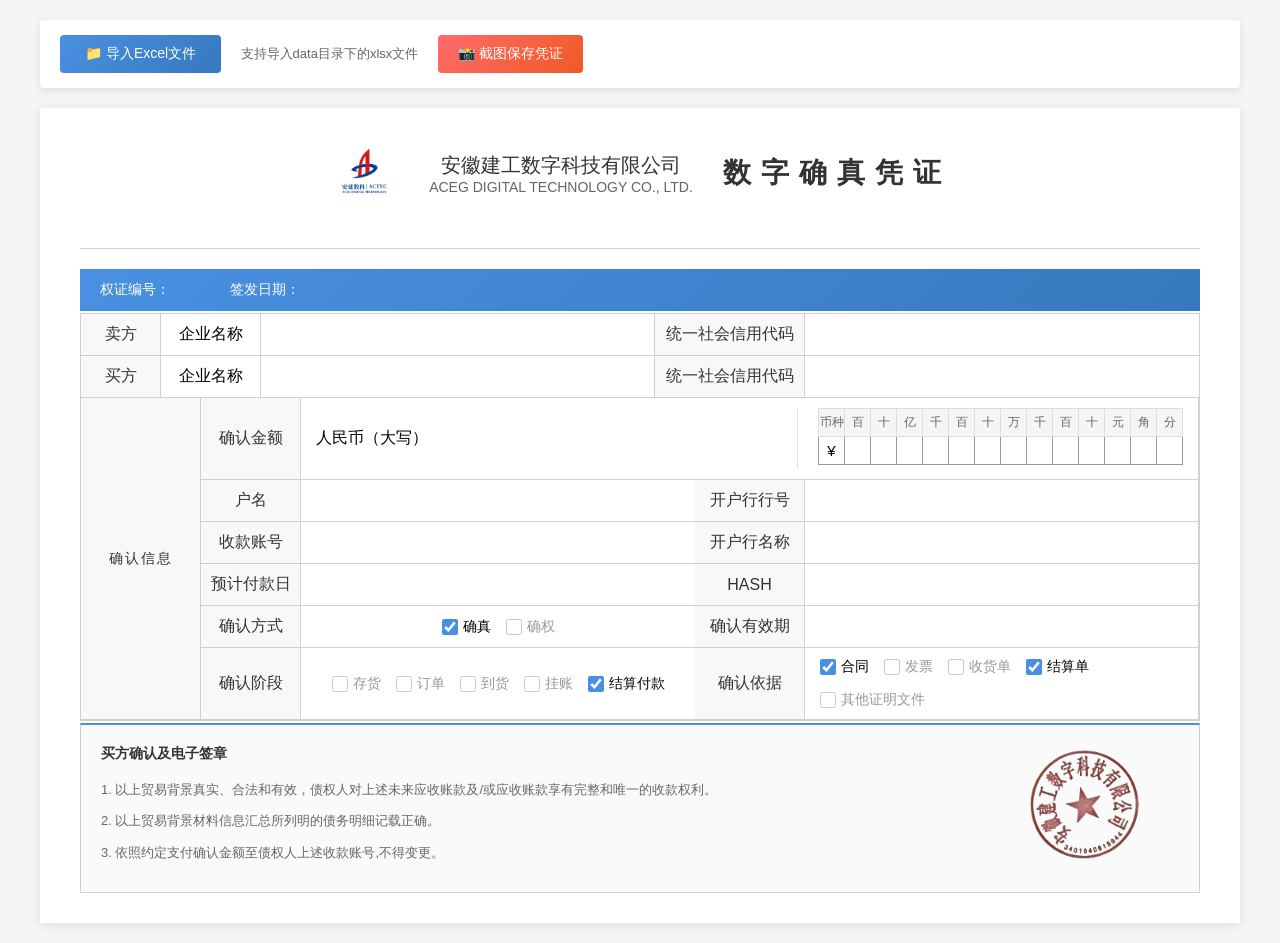
<file: index.html>
<!DOCTYPE html>
<html lang="zh-CN">

<head>
    <meta charset="UTF-8">
    <meta name="viewport" content="width=device-width, initial-scale=1.0">
    <title>数字确真凭证</title>
    <!-- 引入SheetJS库用于读取Excel -->
    <script src="lib/xlsx.full.min.js"></script>
    <!-- 引入html2canvas库用于截图 -->
    <script src="lib/html2canvas.min.js"></script>
    <!-- 引入外部CSS -->
    <link rel="stylesheet" href="certificate.css">
</head>

<body>
    <!-- 导入控制区域 -->
    <div class="import-controls">
        <button id="importButton" class="import-button">📁 导入Excel文件</button>
        <input type="file" id="fileInput" accept=".xlsx,.xls" />
        <span class="import-hint">支持导入data目录下的xlsx文件</span>
        <button id="screenshotBtn" class="screenshot-btn">📸 截图保存凭证</button>

    </div>

    <!-- 证书内容容器 -->
    <div class="certificate-container">
        <div class="header">
            <div class="logo-title">
                <img id="companyLogo"
                    src="[data-uri]"
                    alt="公司Logo" class="logo">
                <div>
                    <div class="company-name">安徽建工数字科技有限公司</div>
                    <div class="company-name-en">ACEG DIGITAL TECHNOLOGY CO., LTD.</div>

                </div>


                <div class="certificate-title">数字确真凭证</div>
            </div>
        </div>

        <div class="info-banner">
            <div class="info-banner-left">
                <span>权证编号：</span>
                <span></span>
                <span>签发日期：</span>
            </div>
        </div>
        <div class="content-section">
            <!-- 第一部分：2行5列 -->
            <div class="section-part1">
                <!-- 第1行 -->
                <div class="cell label">卖方</div>
                <div class="cell">企业名称</div>
                <div class="cell"><input type="text" class="editable" value=""></div>
                <div class="cell label">统一社会信用代码</div>
                <div class="cell"><input type="text" class="editable" value=""></div>

                <!-- 第2行 -->
                <div class="cell label">买方</div>
                <div class="cell">企业名称</div>
                <div class="cell"><input type="text" class="editable" value=""></div>
                <div class="cell label">统一社会信用代码</div>
                <div class="cell"><input type="text" class="editable" value=""></div>
            </div>

            <!-- 第二部分：左侧合并列 + 6行4列 -->
            <div class="section-part2">
                <div class="merged-label">确认信息</div>
                <div class="part2-content">
                    <!-- 第1行：确认金额（跨4列） -->
                    <div class="cell label">确认金额</div>
                    <div class="cell span-3">
                        <div class="amount-row">
                            <!-- 左侧：大写金额 -->
                            <div class="amount-left">
                                <span class="amount-label">人民币（大写）</span>
                                <input type="text" class="editable" id="amountChinese" value="">
                            </div>
                            <!-- 右侧：数字表格 -->
                            <div class="amount-right">
                                <div class="amount-container">
                                    <table class="amount-table">
                                        <tr class="header-row">
                                            <td>币种</td>
                                            <td>百</td>
                                            <td>十</td>
                                            <td>亿</td>
                                            <td>千</td>
                                            <td>百</td>
                                            <td>十</td>
                                            <td>万</td>
                                            <td>千</td>
                                            <td>百</td>
                                            <td>十</td>
                                            <td>元</td>
                                            <td>角</td>
                                            <td>分</td>
                                        </tr>
                                        <tr class="value-row" id="amountValueRow">
                                            <td id="currency-symbol" class="currency-cell">¥</td>
                                            <td id="amount-0"></td>
                                            <td id="amount-1"></td>
                                            <td id="amount-2"></td>
                                            <td id="amount-3"></td>
                                            <td id="amount-4"></td>
                                            <td id="amount-5"></td>
                                            <td id="amount-6"></td>
                                            <td id="amount-7"></td>
                                            <td id="amount-8"></td>
                                            <td id="amount-9"></td>
                                            <td id="amount-10"></td>
                                            <td id="amount-11"></td>
                                            <td id="amount-12"></td>
                                        </tr>
                                    </table>
                                </div>
                            </div>
                        </div>
                    </div>

                    <!-- 第2行 -->
                    <div class="cell label">户名</div>
                    <div class="cell"><input type="text" class="editable" value=""></div>
                    <div class="cell label">开户行行号</div>
                    <div class="cell"><input type="text" class="editable" value=""></div>

                    <!-- 第3行 -->
                    <div class="cell label">收款账号</div>
                    <div class="cell"><input type="text" class="editable" value=""></div>
                    <div class="cell label">开户行名称</div>
                    <div class="cell"><input type="text" class="editable" value=""></div>

                    <!-- 第4行 -->
                    <div class="cell label">预计付款日</div>
                    <div class="cell"><input type="text" class="editable" value=""></div>
                    <div class="cell label">HASH</div>
                    <div class="cell"><input type="text" class="editable" value="">
                    </div>

                    <!-- 第5行 -->
                    <div class="cell label">确认方式</div>
                    <div class="cell">
                        <div class="checkbox-group" id="confirmMethod">
                            <div class="checkbox-item">
                                <input type="checkbox" id="method1" data-group="confirmMethod" checked>
                                <label class="checkbox-label" for="method1">确真</label>
                            </div>
                            <div class="checkbox-item">
                                <input type="checkbox" id="method2" data-group="confirmMethod">
                                <label class="checkbox-label" for="method2">确权</label>
                            </div>
                        </div>
                    </div>
                    <div class="cell label">确认有效期</div>
                    <div class="cell"><input type="text" class="editable" value=""></div>

                    <!-- 第6行：确认阶段和确认依据在同一行 -->
                    <div class="cell label">确认阶段</div>
                    <div class="cell">
                        <div class="checkbox-group" id="confirmOrder">
                            <div class="checkbox-item">
                                <input type="checkbox" id="order1" data-group="confirmOrder">
                                <label class="checkbox-label" for="order1">存货</label>
                            </div>
                            <div class="checkbox-item">
                                <input type="checkbox" id="order2" data-group="confirmOrder">
                                <label class="checkbox-label" for="order2">订单</label>
                            </div>
                            <div class="checkbox-item">
                                <input type="checkbox" id="order3" data-group="confirmOrder">
                                <label class="checkbox-label" for="order3">到货</label>
                            </div>
                            <div class="checkbox-item">
                                <input type="checkbox" id="order4" data-group="confirmOrder">
                                <label class="checkbox-label" for="order4">挂账</label>
                            </div>
                            <div class="checkbox-item">
                                <input type="checkbox" id="order5" data-group="confirmOrder" checked>
                                <label class="checkbox-label" for="order5">结算付款</label>
                            </div>
                        </div>
                    </div>
                    <div class="cell label">确认依据</div>
                    <div class="cell">
                        <div class="checkbox-group" id="confirmBasis">
                            <div class="checkbox-item">
                                <input type="checkbox" id="basis1" data-group="confirmBasis" checked>
                                <label class="checkbox-label" for="basis1">合同</label>
                            </div>
                            <div class="checkbox-item">
                                <input type="checkbox" id="basis2" data-group="confirmBasis">
                                <label class="checkbox-label" for="basis2">发票</label>
                            </div>
                            <div class="checkbox-item">
                                <input type="checkbox" id="basis3" data-group="confirmBasis">
                                <label class="checkbox-label" for="basis3">收货单</label>
                            </div>
                            <div class="checkbox-item">
                                <input type="checkbox" id="basis4" data-group="confirmBasis" checked>
                                <label class="checkbox-label" for="basis4">结算单</label>
                            </div>
                            <div class="checkbox-item">
                                <input type="checkbox" id="basis5" data-group="confirmBasis">
                                <label class="checkbox-label" for="basis5">其他证明文件</label>
                            </div>
                        </div>
                    </div>
                </div>
            </div>
        </div>

        <div class="notes-section">
            <div class="notes-title">买方确认及电子签章</div>
            <div class="note-item">1. 以上贸易背景真实、合法和有效，债权人对上述未来应收账款及/或应收账款享有完整和唯一的收款权利。</div>
            <div class="note-item">2. 以上贸易背景材料信息汇总所列明的债务明细记载正确。</div>
            <div class="note-item">3. 依照约定支付确认金额至债权人上述收款账号,不得变更。</div>
        </div>
        <div class="company-info">
            <img id="companySeal"
                src="[data-uri]"
                alt="公司印章" class="seal">
        </div>
    </div>

    <!-- 引入外部JS -->
    <script src="certificate.js"></script>
</body>

</html>
</file>
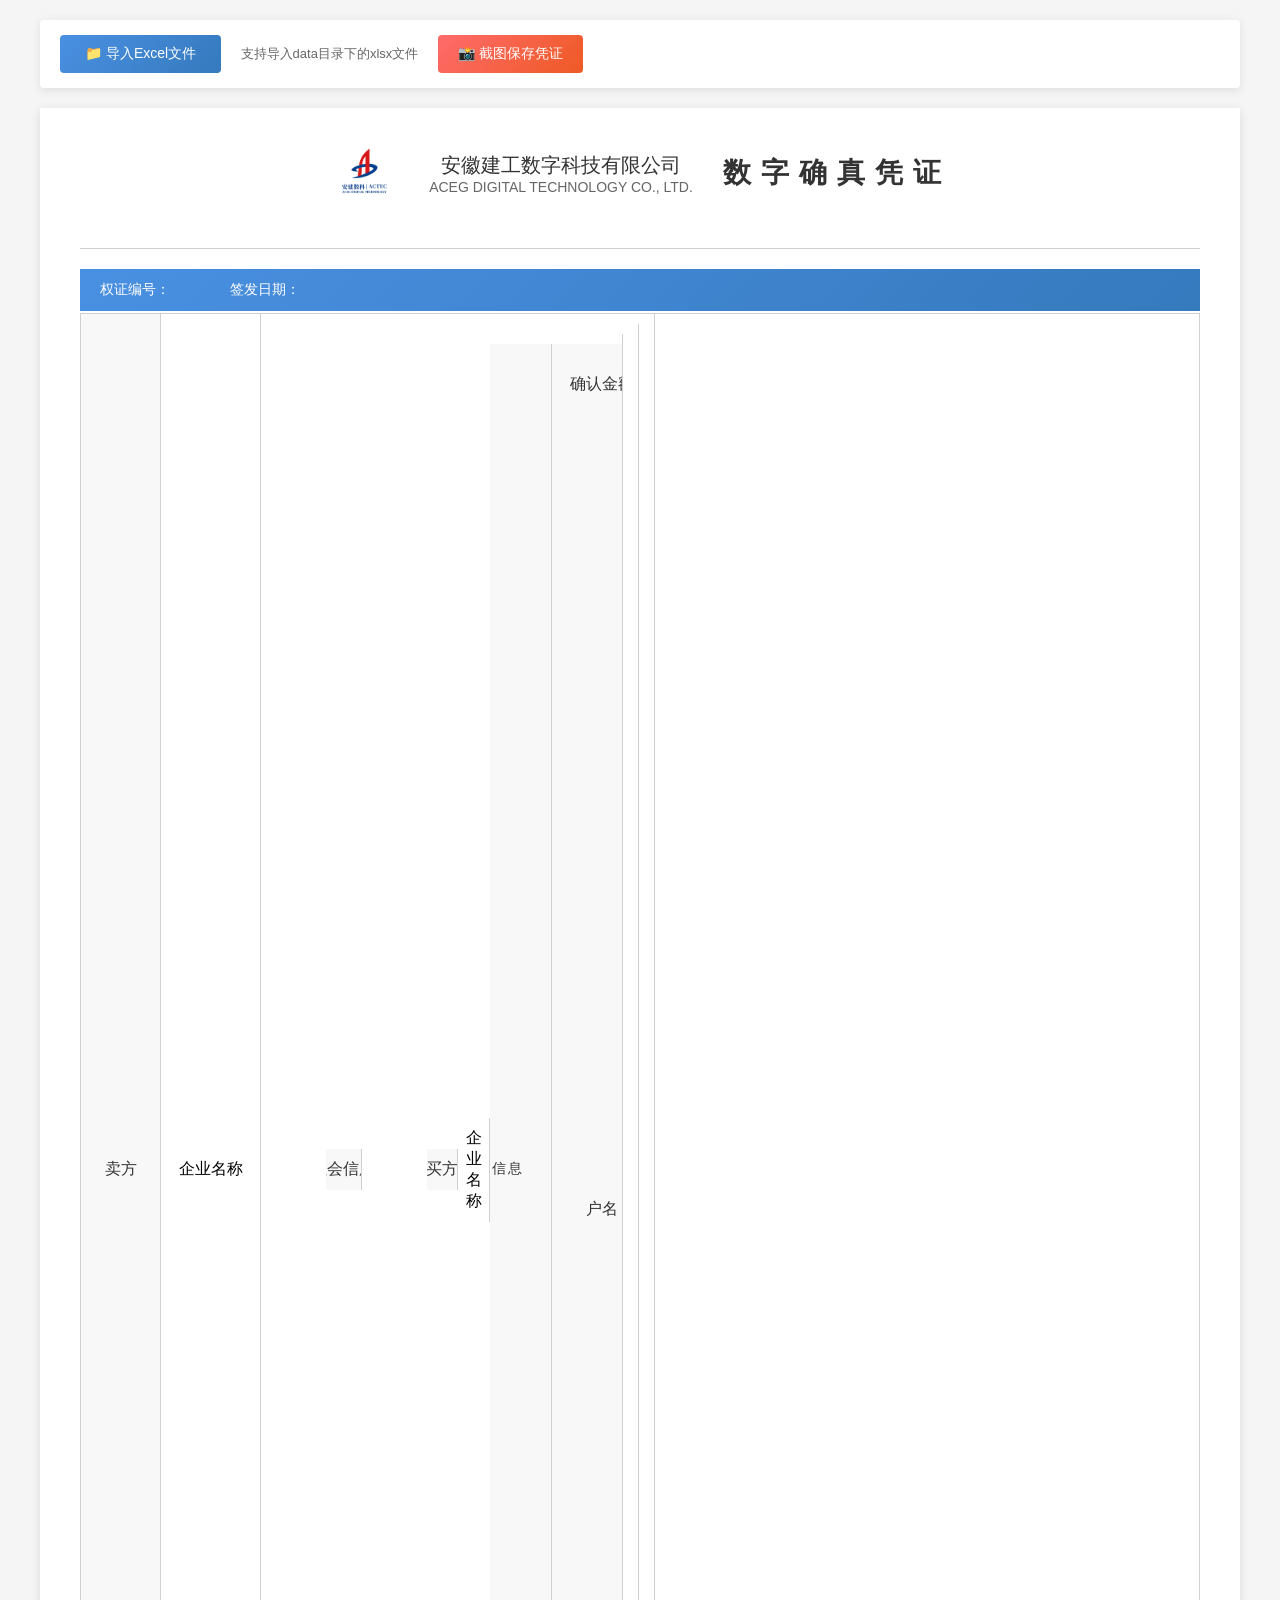
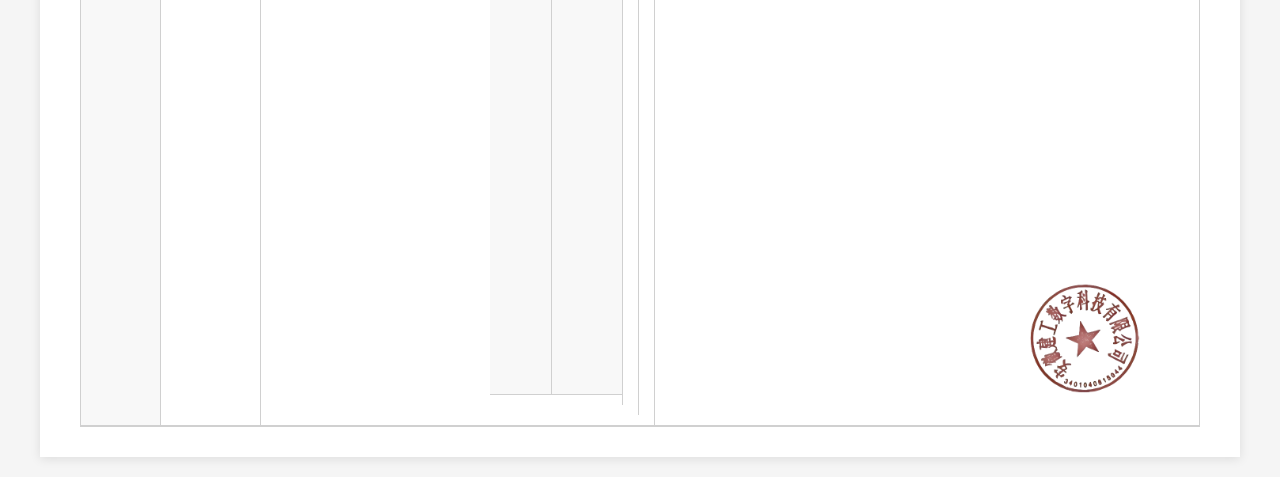
<file: digital_certificate.html>
<!DOCTYPE html>
<html lang="zh-CN">

<head>
    <meta charset="UTF-8">
    <meta name="viewport" content="width=device-width, initial-scale=1.0">
    <title>数字确真凭证</title>
    <!-- 引入SheetJS库用于读取Excel -->
    <script src="lib/xlsx.full.min.js"></script>
    <!-- 引入html2canvas库用于截图 -->
    <script src="lib/html2canvas.min.js"></script>
    <!-- 引入外部CSS -->
    <link rel="stylesheet" href="certificate.css">
</head>

<body>
    <!-- 导入控制区域 -->
    <div class="import-controls">
        <button id="importButton" class="import-button">📁 导入Excel文件</button>
        <input type="file" id="fileInput" accept=".xlsx,.xls" />
        <span class="import-hint">支持导入data目录下的xlsx文件</span>
        <button id="screenshotBtn" class="screenshot-btn">📸 截图保存凭证</button>

    </div>

    <!-- 证书内容容器 -->
    <div class="certificate-container">
        <div class="header">
            <div class="logo-title">
                <img id="companyLogo"
                    src="[data-uri]"
                    alt="公司Logo" class="logo">
                <div>
                    <div class="company-name">安徽建工数字科技有限公司</div>
                    <div class="company-name-en">ACEG DIGITAL TECHNOLOGY CO., LTD.</div>

                </div>


                <div class="certificate-title">数字确真凭证</div>
            </div>
        </div>

        <div class="info-banner">
            <div class="info-banner-left">
                <span>权证编号：</span>
                <span></span>
                <span>签发日期：</span>
            </div>
        </div>
        <div class="content-section">
            <!-- 第一部分：2行5列 -->
            <div class="section-part1">
                <!-- 第1行 -->
                <div class="cell label">卖方</div>
                <div class="cell">企业名称</div>
                <div class="cell"><div class="editable" contenteditable="true" spellcheck="false"></div>
                <div class="cell label">统一社会信用代码</div>
                <div class="cell"><div class="editable" contenteditable="true" spellcheck="false"></div>

                <!-- 第2行 -->
                <div class="cell label">买方</div>
                <div class="cell">企业名称</div>
                <div class="cell"><div class="editable" contenteditable="true" spellcheck="false"></div>
                <div class="cell label">统一社会信用代码</div>
                <div class="cell"><div class="editable" contenteditable="true" spellcheck="false"></div>
            </div>

            <!-- 第二部分：左侧合并列 + 6行4列 -->
            <div class="section-part2">
                <div class="merged-label">确认信息</div>
                <div class="part2-content">
                    <!-- 第1行：确认金额（跨4列） -->
                    <div class="cell label">确认金额</div>
                    <div class="cell span-3">
                        <div class="amount-row">
                            <!-- 左侧：大写金额 -->
                            <div class="amount-left">
                                <span class="amount-label">人民币（大写）</span>
                                <div class="editable" contenteditable="true" spellcheck="false" id="amountChinese"></div>
                            </div>
                            <!-- 右侧：数字表格 -->
                            <div class="amount-right">
                                <div class="amount-container">
                                    <table class="amount-table">
                                        <tr class="header-row">
                                            <td>币种</td>
                                            <td>百</td>
                                            <td>十</td>
                                            <td>亿</td>
                                            <td>千</td>
                                            <td>百</td>
                                            <td>十</td>
                                            <td>万</td>
                                            <td>千</td>
                                            <td>百</td>
                                            <td>十</td>
                                            <td>元</td>
                                            <td>角</td>
                                            <td>分</td>
                                        </tr>
                                        <tr class="value-row" id="amountValueRow">
                                            <td id="currency-symbol" class="currency-cell">¥</td>
                                            <td id="amount-0"></td>
                                            <td id="amount-1"></td>
                                            <td id="amount-2"></td>
                                            <td id="amount-3"></td>
                                            <td id="amount-4"></td>
                                            <td id="amount-5"></td>
                                            <td id="amount-6"></td>
                                            <td id="amount-7"></td>
                                            <td id="amount-8"></td>
                                            <td id="amount-9"></td>
                                            <td id="amount-10"></td>
                                            <td id="amount-11"></td>
                                            <td id="amount-12"></td>
                                        </tr>
                                    </table>
                                </div>
                            </div>
                        </div>
                    </div>

                    <!-- 第2行 -->
                    <div class="cell label">户名</div>
                    <div class="cell"><div class="editable" contenteditable="true" spellcheck="false"></div>
                    <div class="cell label">开户行行号</div>
                    <div class="cell"><div class="editable" contenteditable="true" spellcheck="false"></div>

                    <!-- 第3行 -->
                    <div class="cell label">收款账号</div>
                    <div class="cell"><div class="editable" contenteditable="true" spellcheck="false"></div>
                    <div class="cell label">开户行名称</div>
                    <div class="cell"><div class="editable" contenteditable="true" spellcheck="false"></div>

                    <!-- 第4行 -->
                    <div class="cell label">预计付款日</div>
                    <div class="cell"><div class="editable" contenteditable="true" spellcheck="false"></div>
                    <div class="cell label">HASH</div>
                    <div class="cell">
                        <div class="editable" contenteditable="false" spellcheck="false" id="hashField"></div>

                    </div>

                    <!-- 第5行 -->
                    <div class="cell label">确认方式</div>
                    <div class="cell">
                        <div class="checkbox-group" id="confirmMethod">
                            <div class="checkbox-item">
                                <input type="checkbox" id="method1" data-group="confirmMethod" checked>
                                <label class="checkbox-label" for="method1">确真</label>
                            </div>
                            <div class="checkbox-item">
                                <input type="checkbox" id="method2" data-group="confirmMethod">
                                <label class="checkbox-label" for="method2">确权</label>
                            </div>
                        </div>
                    </div>
                    <div class="cell label">确认有效期</div>
                    <div class="cell"><div class="editable" contenteditable="true" spellcheck="false"></div>

                    <!-- 第6行：确认阶段和确认依据在同一行 -->
                    <div class="cell label">确认阶段</div>
                    <div class="cell">
                        <div class="checkbox-group" id="confirmOrder">
                            <div class="checkbox-item">
                                <input type="checkbox" id="order1" data-group="confirmOrder">
                                <label class="checkbox-label" for="order1">存货</label>
                            </div>
                            <div class="checkbox-item">
                                <input type="checkbox" id="order2" data-group="confirmOrder">
                                <label class="checkbox-label" for="order2">订单</label>
                            </div>
                            <div class="checkbox-item">
                                <input type="checkbox" id="order3" data-group="confirmOrder">
                                <label class="checkbox-label" for="order3">到货</label>
                            </div>
                            <div class="checkbox-item">
                                <input type="checkbox" id="order4" data-group="confirmOrder">
                                <label class="checkbox-label" for="order4">挂账</label>
                            </div>
                            <div class="checkbox-item">
                                <input type="checkbox" id="order5" data-group="confirmOrder" checked>
                                <label class="checkbox-label" for="order5">结算付款</label>
                            </div>
                        </div>
                    </div>
                    <div class="cell label">确认依据</div>
                    <div class="cell">
                        <div class="checkbox-group" id="confirmBasis">
                            <div class="checkbox-item">
                                <input type="checkbox" id="basis1" data-group="confirmBasis" checked>
                                <label class="checkbox-label" for="basis1">合同</label>
                            </div>
                            <div class="checkbox-item">
                                <input type="checkbox" id="basis2" data-group="confirmBasis">
                                <label class="checkbox-label" for="basis2">发票</label>
                            </div>
                            <div class="checkbox-item">
                                <input type="checkbox" id="basis3" data-group="confirmBasis">
                                <label class="checkbox-label" for="basis3">收货单</label>
                            </div>
                            <div class="checkbox-item">
                                <input type="checkbox" id="basis4" data-group="confirmBasis" checked>
                                <label class="checkbox-label" for="basis4">结算单</label>
                            </div>
                            <div class="checkbox-item">
                                <input type="checkbox" id="basis5" data-group="confirmBasis">
                                <label class="checkbox-label" for="basis5">其他证明文件</label>
                            </div>
                        </div>
                    </div>
                </div>
            </div>
        </div>

        <div class="notes-section">
            <div class="notes-title">买方确认及电子签章</div>
            <div class="note-item">1. 以上贸易背景真实、合法和有效，债权人对上述未来应收账款及/或应收账款享有完整和唯一的收款权利。</div>
            <div class="note-item">2. 以上贸易背景材料信息汇总所列明的债务明细记载正确。</div>
            <div class="note-item">3. 依照约定支付确认金额至债权人上述收款账号,不得变更。</div>
        </div>
        <div class="company-info">
            <img id="companySeal"
                src="[data-uri]"
                alt="公司印章" class="seal">
        </div>
    </div>

    <!-- 引入外部JS -->
    <script src="certificate.js"></script>
</body>

</html>
</file>
<file: certificate.css>
* {
    margin: 0;
    padding: 0;
    box-sizing: border-box;
}

body {
    font-family: "Microsoft YaHei", "SimSun", Arial, sans-serif;
    background-color: #f5f5f5;
    padding: 20px;
}

/* 固定内容样式：标签、表头等 */
.fixed-text {
    font-family: "Microsoft YaHei", "SimHei", sans-serif;
    font-weight: 500;
    color: #333;
}

/* 可编辑内容样式：输入框、表格数值等 */
.editable-text {
    font-family: "SimSun", "Arial", monospace;
    font-weight: normal;
    color: #000;
}

/* 导入按钮容器 */
.import-controls {
    max-width: 1200px;
    margin: 0 auto 20px auto;
    padding: 15px 20px;
    background-color: white;
    box-shadow: 0 2px 10px rgba(0, 0, 0, 0.1);
    border-radius: 4px;
}

.import-hint {
    margin-left: 15px;
    color: #666;
    font-size: 13px;
}

.import-button {
    background: linear-gradient(135deg, #4a90e2 0%, #357abd 100%);
    color: white;
    border: none;
    padding: 10px 25px;
    font-size: 14px;
    border-radius: 4px;
    cursor: pointer;
    font-family: "Microsoft YaHei", sans-serif;
    transition: opacity 0.3s;
}

.import-button:hover {
    opacity: 0.9;
}

.import-button:active {
    opacity: 0.8;
}

#fileInput {
    display: none;
}

.certificate-container {
    max-width: 1200px;
    margin: 0 auto;
    background-color: white;
    padding: 30px 40px;
    box-shadow: 0 2px 10px rgba(0, 0, 0, 0.1);
    position: relative;
}

.header {
    text-align: center;
    margin-bottom: 20px;
    border-bottom: 1px solid #d0d0d0;
    padding-bottom: 20px;
}

.logo-title {
    display: flex;
    align-items: center;
    justify-content: center;
    gap: 30px;
    margin-bottom: 20px;
}

.logo {
    width: 70px;
    height: 70px;
    object-fit: contain;
}

.company-name {
    font-size: 20px;
    color: #333;
    text-align: center;
}

.company-name-en {
    font-size: 14px;
    color: #666;
}

.certificate-title {
    font-size: 28px;
    font-weight: bold;
    color: #333;
    letter-spacing: 10px;
}

.info-banner {
    background: linear-gradient(135deg, #4a90e2 0%, #357abd 100%);
    color: white;
    padding: 12px 20px;
    margin-bottom: 2px;
    border-radius: 0;
    display: flex;
    justify-content: space-between;
    align-items: center;
    font-size: 13px;
    font-family: "Microsoft YaHei", "SimHei", sans-serif;
    font-weight: 500;
}

.info-banner-left {
    display: flex;
    gap: 30px;
    font-size: 14px;
}

.info-banner-right {
    font-size: 14px;
}

.content-section {
    border: 1px solid #d0d0d0;
    margin-bottom: 0;
    width: 100%;
}

/* 添加截图按钮样式 */
.screenshot-btn {
    background: linear-gradient(135deg, #ff6b6b 0%, #ee5a24 100%);
    color: white;
    border: none;
    padding: 10px 20px;
    font-size: 14px;
    border-radius: 4px;
    cursor: pointer;
    font-family: "Microsoft YaHei", sans-serif;
    transition: opacity 0.3s;
    margin-left: 15px;
}

.screenshot-btn:hover {
    opacity: 0.9;
}

.screenshot-btn:active {
    opacity: 0.8;
}

/* 第一部分：2行5列 */
.section-part1 {
    display: grid;
    grid-template-columns: 80px 100px 1fr 150px 1fr;
    border-bottom: 1px solid #d0d0d0;
}

.section-part1 .cell {
    border-right: 1px solid #d0d0d0;
    border-bottom: 1px solid #d0d0d0;
    padding: 10px 15px;
    min-height: 40px;
    display: flex;
    align-items: center;
    justify-content: center;
    text-align: center;
    overflow: hidden;
    /* 防止内容溢出 */
    word-break: break-all;
    /* 允许在单词内换行 */
    vertical-align: middle;
    /* 垂直居中 */
}

.section-part1 .cell:nth-child(5n) {
    border-right: none;
}

.section-part1 .cell:nth-last-child(-n+5) {
    border-bottom: none;
}

.cell.label {
    background-color: #f8f8f8;
    font-weight: normal;
    color: #333;
    white-space: nowrap;
    font-family: "Microsoft YaHei", "SimHei", sans-serif;
}

/* 第二部分：左侧合并列 + 6行4列 */
.section-part2 {
    display: grid;
    grid-template-columns: 120px 1fr;
    border-bottom: 1px solid #d0d0d0;
}

.merged-label {
    background-color: #f8f8f8;
    border-right: 1px solid #d0d0d0;
    padding: 15px 10px;
    writing-mode: horizontal-tb;
    text-align: center;
    display: flex;
    align-items: center;
    justify-content: center;
    font-size: 14px;
    letter-spacing: 2px;
    color: #333;
    white-space: nowrap;
    font-family: "Microsoft YaHei", "SimHei", sans-serif;
    font-weight: 500;
}

.part2-content {
    display: grid;
    grid-template-columns: 100px 1fr 110px 1fr;
}

.part2-content .cell {
    border-right: 1px solid #d0d0d0;
    border-bottom: 1px solid #d0d0d0;
    padding: 10px 15px;
    min-height: 40px;
    display: flex;
    align-items: center;
    justify-content: center;
    text-align: center;
    overflow: hidden;
    /* 防止内容溢出 */
    word-break: break-all;
    /* 允许在单词内换行 */
    vertical-align: middle;
    /* 垂直居中 */
}

.part2-content .cell:nth-child(4n) {
    border-right: none;
}

.part2-content .cell:nth-last-child(-n+4) {
    border-bottom: none;
}

.cell.span-3 {
    grid-column: span 3;
}

.cell.span-2 {
    grid-column: span 2;
}

.editable {
    min-width: 50px;
    display: inline-block;
    border: none;
    background: transparent;
    outline: none;
    width: 100%;
    padding: 2px 5px;
    text-align: center;
    font-family: "SimSun", "Arial", monospace;
    font-weight: normal;
    color: #000;
    max-width: 100%;
    /* 防止撑开单元格 */
    overflow: hidden;
    /* 输入框内部溢出隐藏 */
    text-overflow: ellipsis;
    /* 超出显示省略号 */
    white-space: normal;
    /* 允许换行 */
}

.editable:focus {
    background-color: #fffacd;
    border: 1px solid #4a90e2;
    border-radius: 2px;
}

.full-width-row {
    grid-column: 1 / -1;
}

.amount-container {
    display: inline-block;
}

.amount-row {
    display: flex;
    justify-content: space-between;
    align-items: center;
    gap: 30px;
    width: 100%;
}

.amount-left {
    flex: 1;
    display: flex;
    align-items: center;
    gap: 10px;
    min-width: 0;
    /* 关键：允许 flex item 缩小到内容以下 */
}

.amount-label {
    white-space: nowrap;
}

.amount-left .editable {
    flex: 1;
    min-width: 150px;
}

.amount-right {
    flex-shrink: 0;
    padding-left: 20px;
    border-left: 1px solid #e0e0e0;
}

.amount-table {
    border-collapse: collapse;
    font-size: 13px;
}

.amount-table tr {
    height: 28px;
    /* 固定行高 */
}

.amount-table td {
    width: 26px;
    height: 100%;
    /* 填满行高 */
    text-align: center;
    border: 1px solid #999;
    padding: 0;
    vertical-align: middle;
    /* 垂直居中 */
}

.amount-table .header-row td {
    background-color: #f5f5f5;
    color: #666;
    font-size: 12px;
    border: 1px solid #ddd;
    font-family: "Microsoft YaHei", "SimHei", sans-serif;
    font-weight: 500;
}

.amount-table .value-row td {
    background-color: white;
    font-size: 15px;
    color: #000;
    font-family: "SimSun", "Arial", monospace;
    font-weight: normal;
}

.amount-table .currency-cell {
    font-weight: bold;
    font-size: 14px;
}

.checkbox-group {
    display: flex;
    gap: 15px;
    flex-wrap: wrap;
}

.checkbox-item {
    display: flex;
    align-items: center;
    gap: 5px;
    cursor: pointer;
    transition: opacity 0.3s;
}

.checkbox-item.disabled {
    opacity: 0.4;
    cursor: default;
}

.checkbox-item input[type="checkbox"] {
    width: 16px;
    height: 16px;
    cursor: pointer;
    accent-color: #4a90e2;
}

.checkbox-item.disabled input[type="checkbox"] {
    cursor: default;
}

.checkbox-label {
    font-size: 14px;
    user-select: none;
    font-family: "SimSun", "Arial", monospace;
    font-weight: normal;
    color: #000;
}

.notes-section {
    margin-top: 2px;
    padding: 20px;
    background-color: #fafafa;
    border: 1px solid #d0d0d0;
    border-top: 2px solid #4a90e2;
    position: relative;
}

.notes-title {
    font-weight: bold;
    color: #333;
    margin-bottom: 15px;
    font-size: 14px;
    font-family: "Microsoft YaHei", "SimHei", sans-serif;
}

.note-item {
    color: #666;
    font-size: 13px;
    line-height: 1.8;
    margin-bottom: 8px;
    font-family: "Microsoft YaHei", sans-serif;
}

.company-info {
    position: absolute;
    bottom: 60px;
    right: 100px;
    text-align: center;
}

.seal {
    width: 110px;
    height: 110px;
    object-fit: contain;
    opacity: 0.85;
}

.section-divider {
    border-left: 1px solid #d0d0d0;
    height: 100%;
}

.highlight-red {
    color: #e74c3c;
}

@media print {
    body {
        background-color: white;
        padding: 0;
    }

    .certificate-container {
        box-shadow: none;
        padding: 20px;
    }

    .import-controls {
        display: none;
    }
}
</file>
